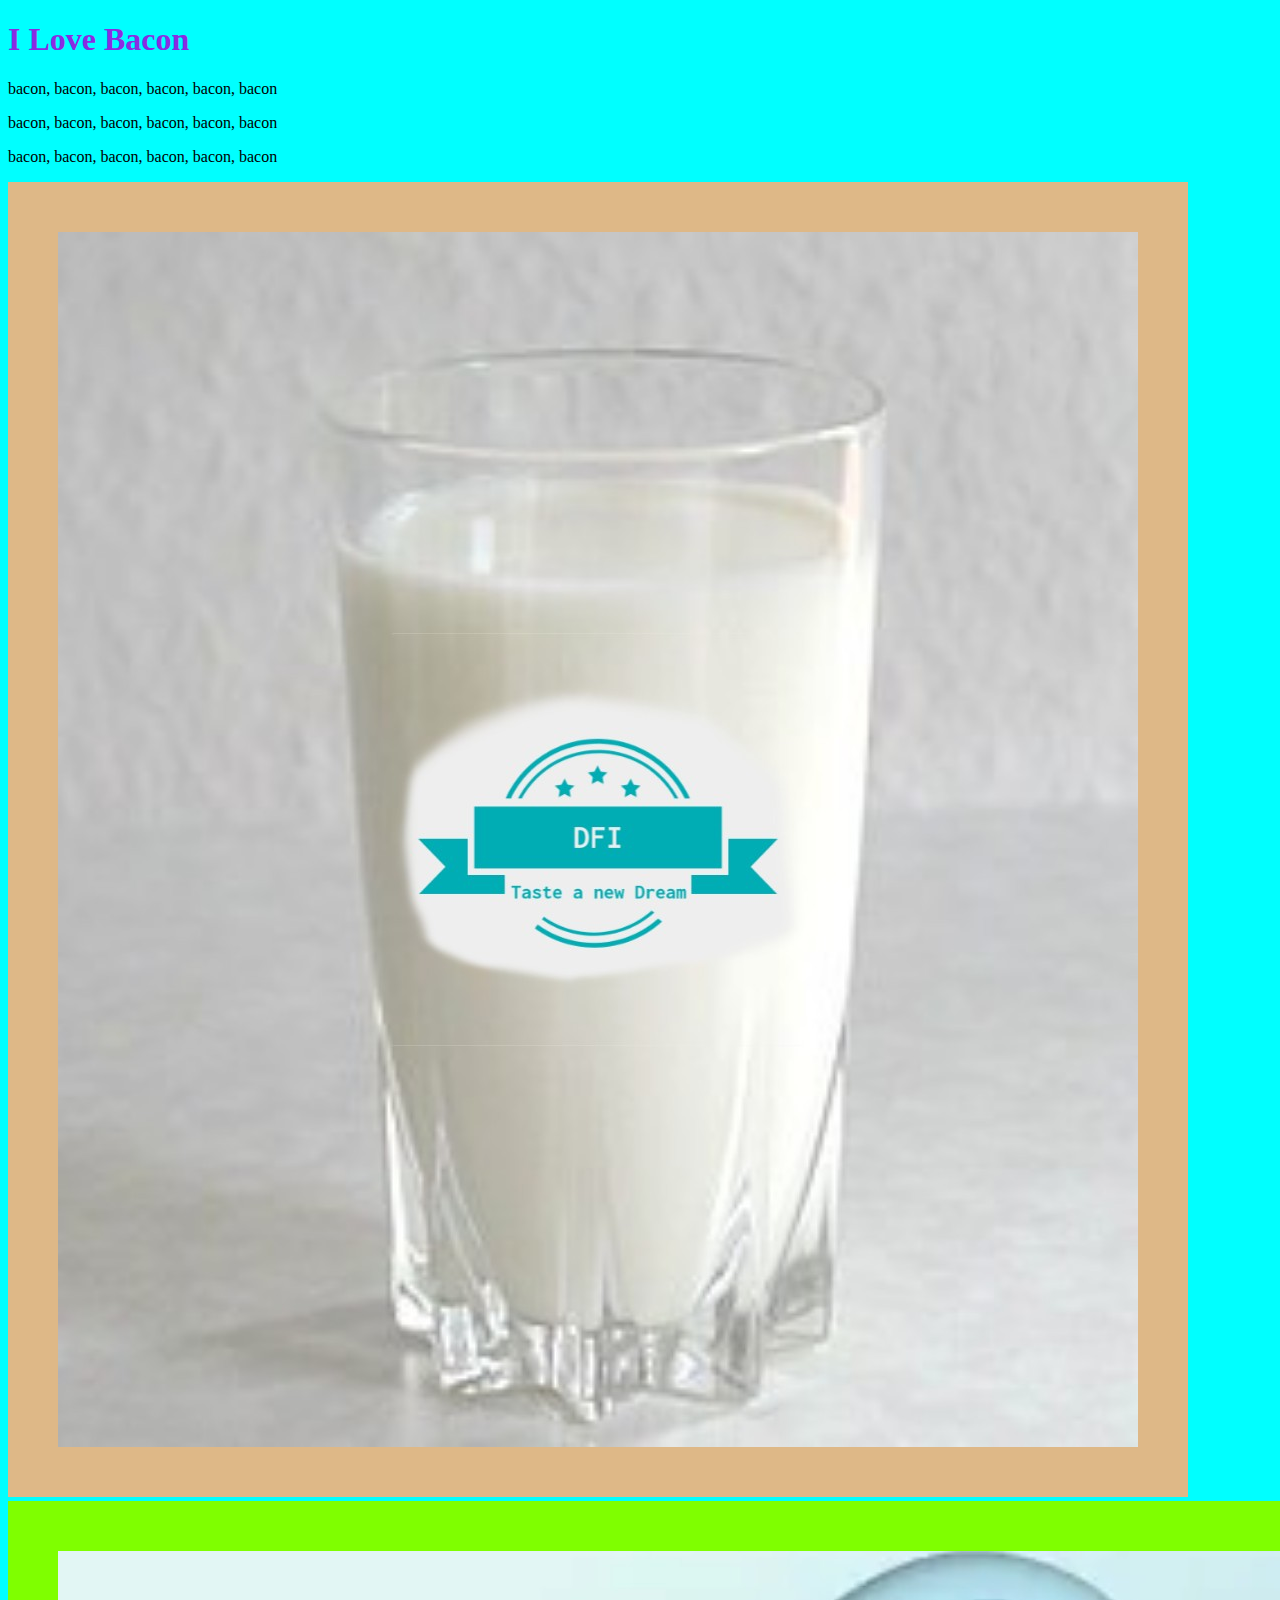
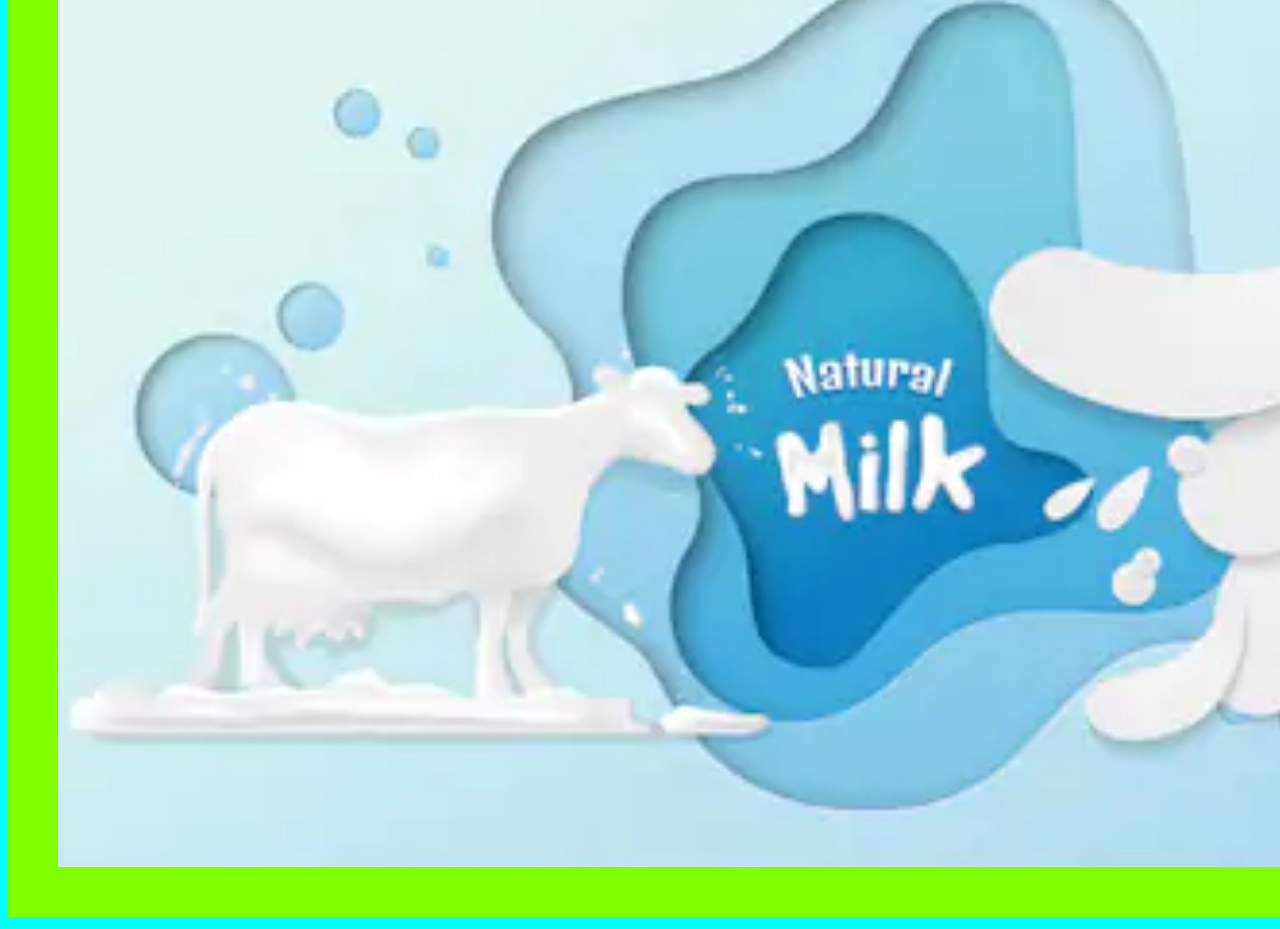
<file: CSS/CSS - Bacon Fansite/index.html>
<!DOCTYPE html>
<html>

<head>
  <meta charset="utf-8">
  <title>Bacon Fansite</title>
  <link rel="stylesheet" href="styles.css">

</head>

<body>
  <h1>I Love Bacon</h1>
  <p>bacon, bacon, bacon, bacon, bacon, bacon</p>
  <p>bacon, bacon, bacon, bacon, bacon, bacon</p>
  <p>bacon, bacon, bacon, bacon, bacon, bacon</p>
  <img class="milk" src="Milk1.jpg" alt="milk-img">
  <img class="dudh" src="Milk2.jpg" alt="Milk==img">
</body>

</html>
</file>
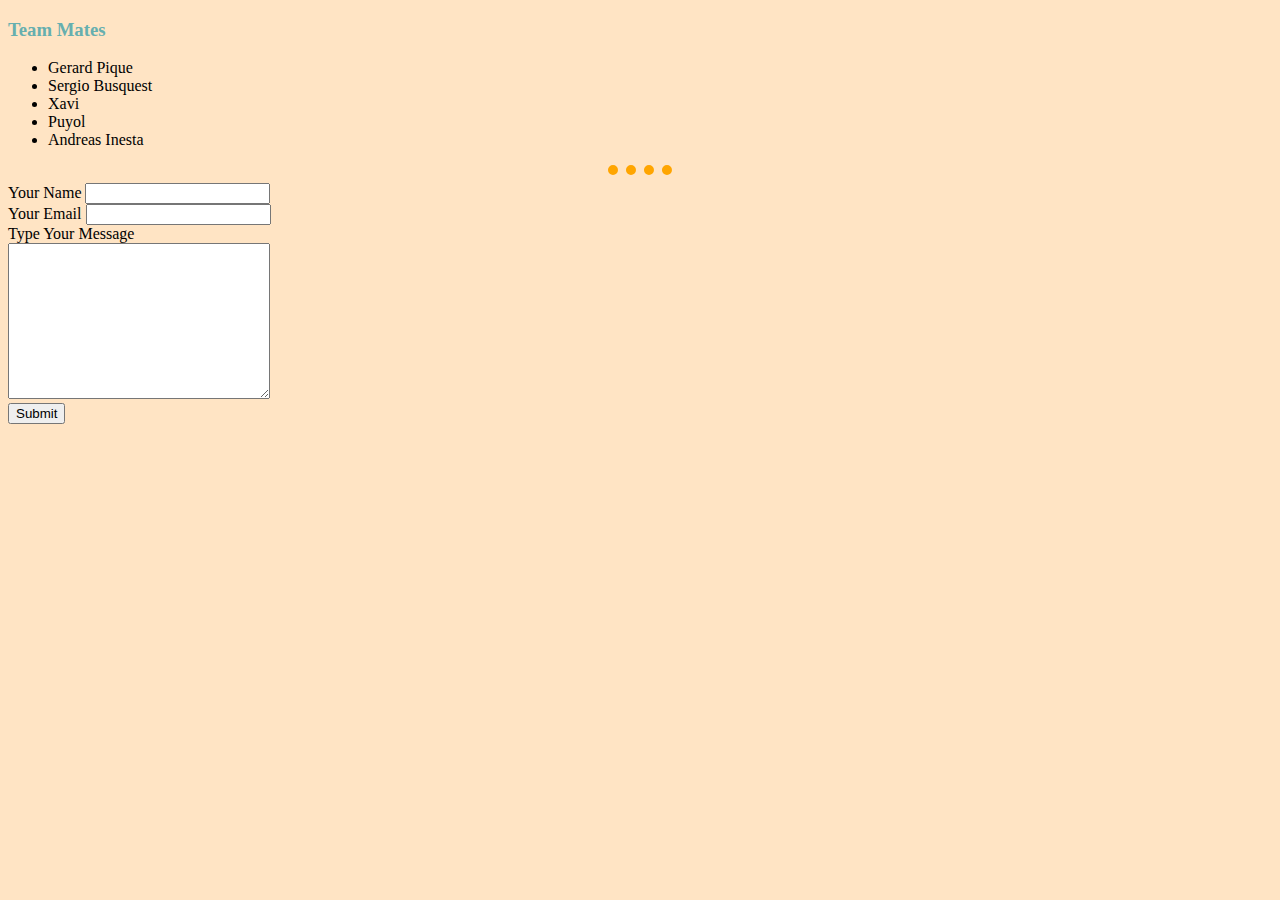
<file: CSS/Friend.html>
<!DOCTYPE html>
<html lang="en">
<head>
    <meta charset="UTF-8">
    <meta http-equiv="X-UA-Compatible" content="IE=edge">
    <meta name="viewport" content="width=device-width, initial-scale=1.0">
    <title>Team mates</title>
    <link rel="stylesheet" href="style.css">

</head>
<body>
    <h3>Team Mates</h3>
    <ul>
        <li>Gerard Pique</li>
        <li>Sergio Busquest</li>
        <li>Xavi</li>
        <li>Puyol</li>
        <li>Andreas Inesta</li>
    </ul>
    <form class="" action="index.html" method="post">
       <hr>
       <label>Your Name</label>
       <input type="text" name=""><br>
       <label>Your Email</label>
       <input type="email" name=""><br>
       <label>Type Your Message</label><br>
       <textarea name="name" rows="10" cols="30"></textarea><br>
       <input type="submit" name="">

    </form>
</body>
</html>
</file>
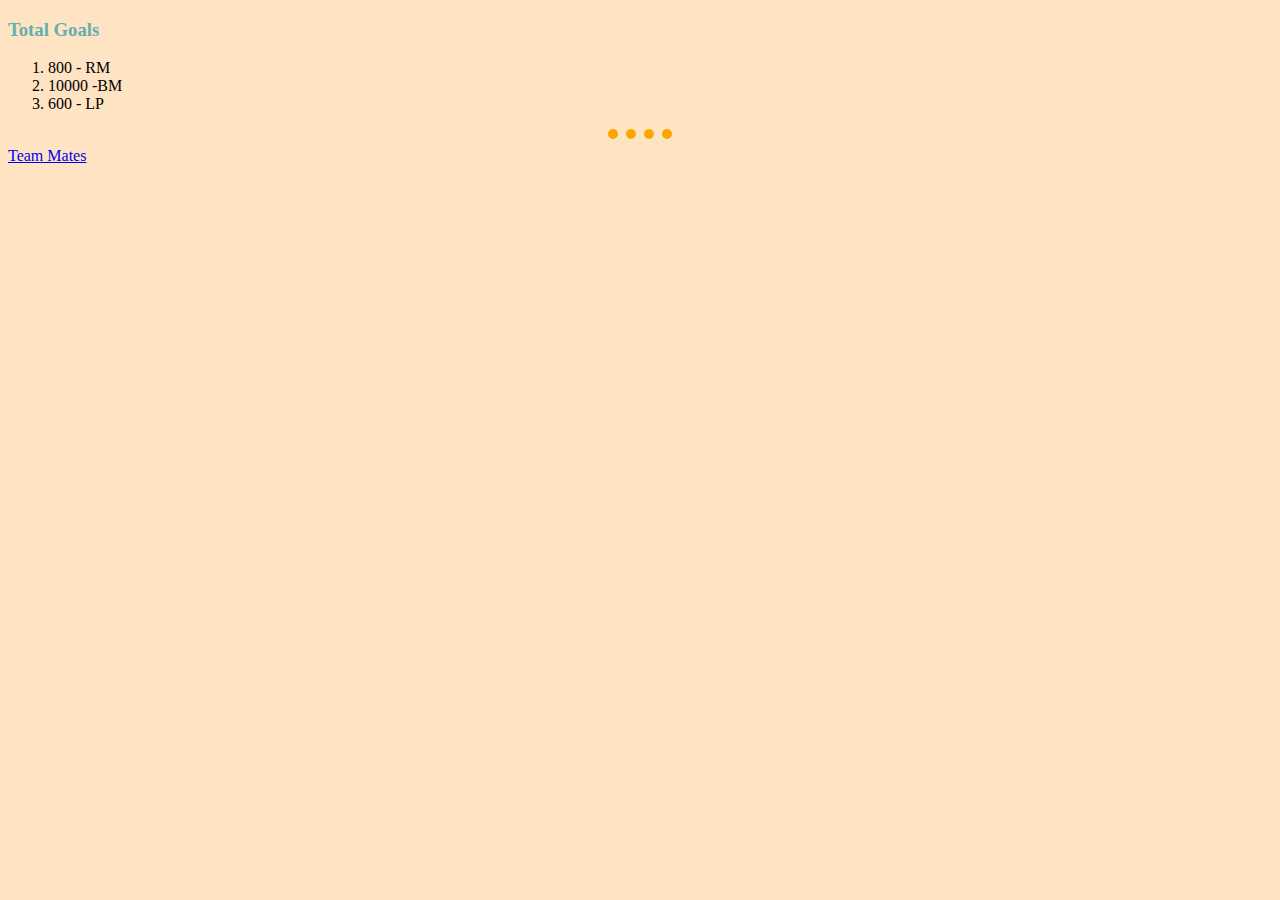
<file: CSS/goal.html>
<!DOCTYPE html>
<html lang="en">
<head>
    <meta charset="UTF-8">
    <meta http-equiv="X-UA-Compatible" content="IE=edge">
    <meta name="viewport" content="width=device-width, initial-scale=1.0">
    <title>Goals</title>
    <link rel="stylesheet" href="style.css">

</head>
<body>
    <h3>Total Goals</h3>
    <ol>
        <li>800 - RM</li>
        <li>10000 -BM</li>
        <li>600 - LP</li>
    </ol>
    <hr>
    <a href="Friend.html">Team Mates</a>    
    
</body>
</html>
</file>
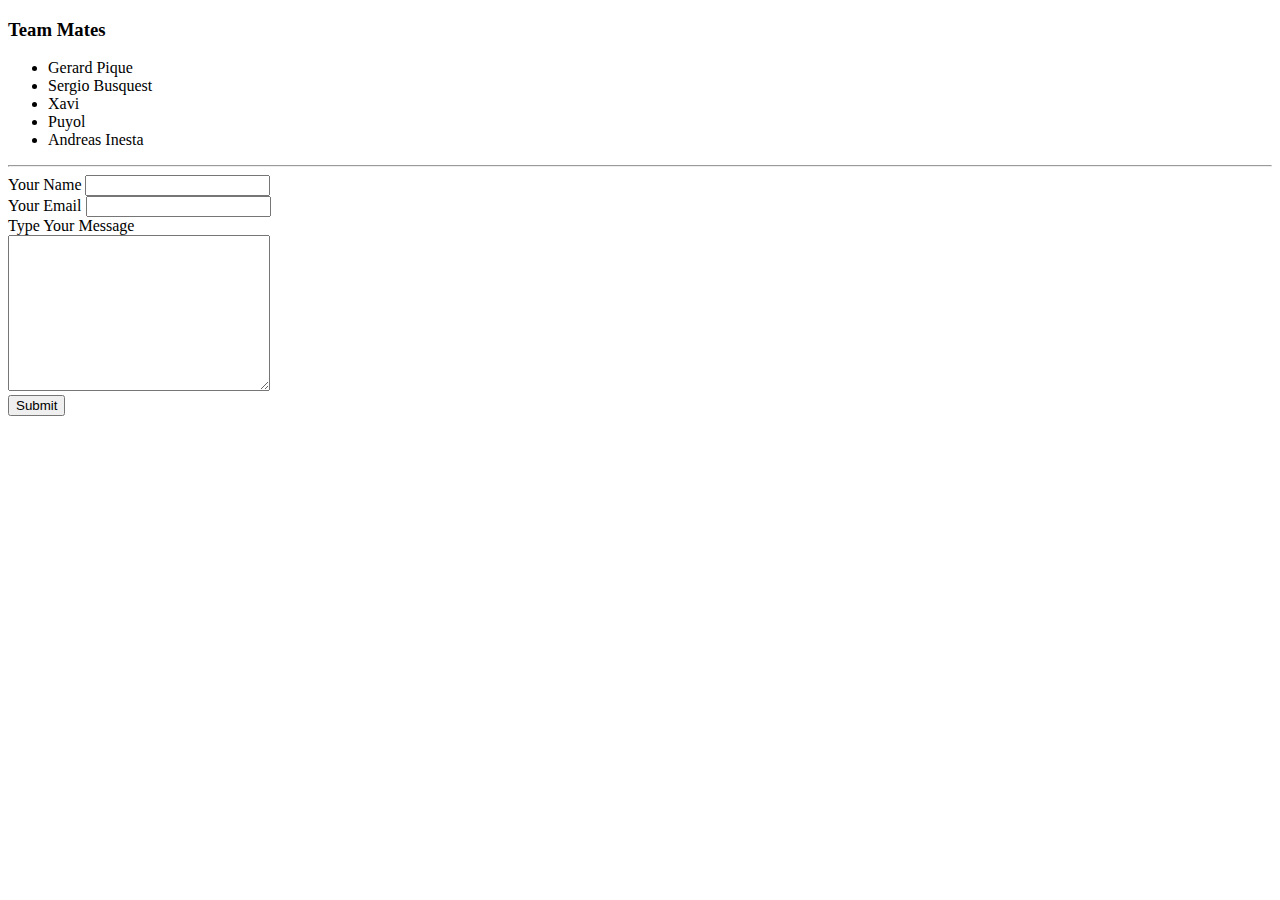
<file: HTML5/Friend.html>
<!DOCTYPE html>
<html lang="en">
<head>
    <meta charset="UTF-8">
    <meta http-equiv="X-UA-Compatible" content="IE=edge">
    <meta name="viewport" content="width=device-width, initial-scale=1.0">
    <title>Team mates</title>
</head>
<body>
    <h3>Team Mates</h3>
    <ul>
        <li>Gerard Pique</li>
        <li>Sergio Busquest</li>
        <li>Xavi</li>
        <li>Puyol</li>
        <li>Andreas Inesta</li>
    </ul>
    <form class="" action="index.html" method="post">
       <hr>
       <label>Your Name</label>
       <input type="text" name=""><br>
       <label>Your Email</label>
       <input type="email" name=""><br>
       <label>Type Your Message</label><br>
       <textarea name="name" rows="10" cols="30"></textarea><br>
       <input type="submit" name="">

    </form>
</body>
</html>
</file>
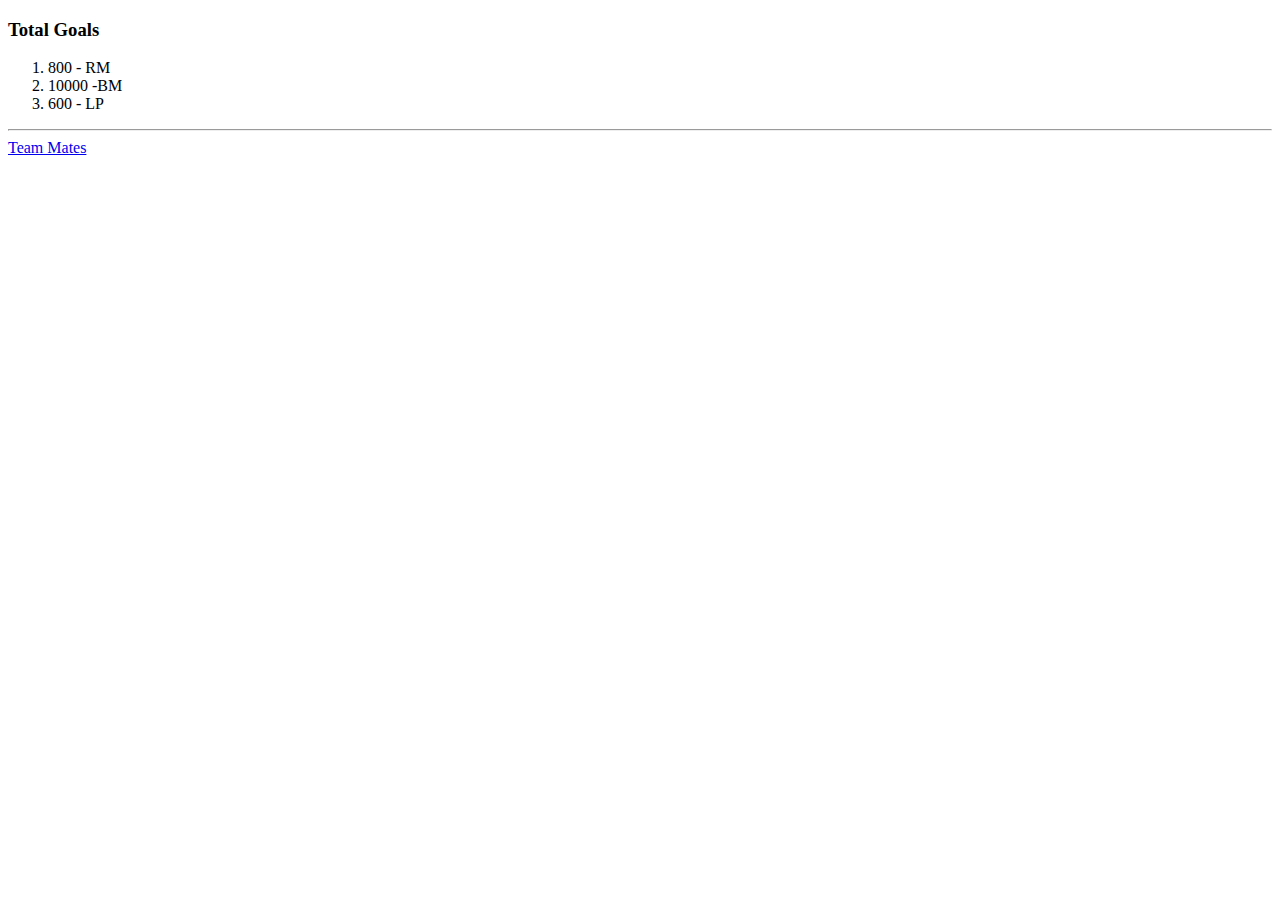
<file: HTML5/goal.html>
<!DOCTYPE html>
<html lang="en">
<head>
    <meta charset="UTF-8">
    <meta http-equiv="X-UA-Compatible" content="IE=edge">
    <meta name="viewport" content="width=device-width, initial-scale=1.0">
    <title>Goals</title>
</head>
<body>
    <h3>Total Goals</h3>
    <ol>
        <li>800 - RM</li>
        <li>10000 -BM</li>
        <li>600 - LP</li>
    </ol>
    <hr>
    <a href="Friend.html">Team Mates</a>    
    
</body>
</html>
</file>
<file: CSS/CSS - Bacon Fansite/styles.css>
/* <!---------Tag Selector-------> */
body{
    background-color: aqua;
}
h1{
    color: blueviolet;

}
/*----------Class Selector-------------------*/
.milk{
    background-color: burlywood;
    padding: 50px;
}
.dudh{
    background-color: chartreuse;
    padding: 50px;
}
h1:hover{
    color: orange;
}
.milk:hover{
    background-color: black;
}
</file>
<file: CSS/style.css>
body{
    background-color:bisque;
    }
    hr{
       
        border-style:none;
        border-top-style: dotted;
        border-color: orange;
        border-width: 10px;
        
        height: 0px;
        width: 5%;
    }
    h1{
        color: #66BFBF;
    }
    h3{
        color: #66afaf;
        font-family: Georgia, 'Times New Roman', Times, serif;
    }
</file>
